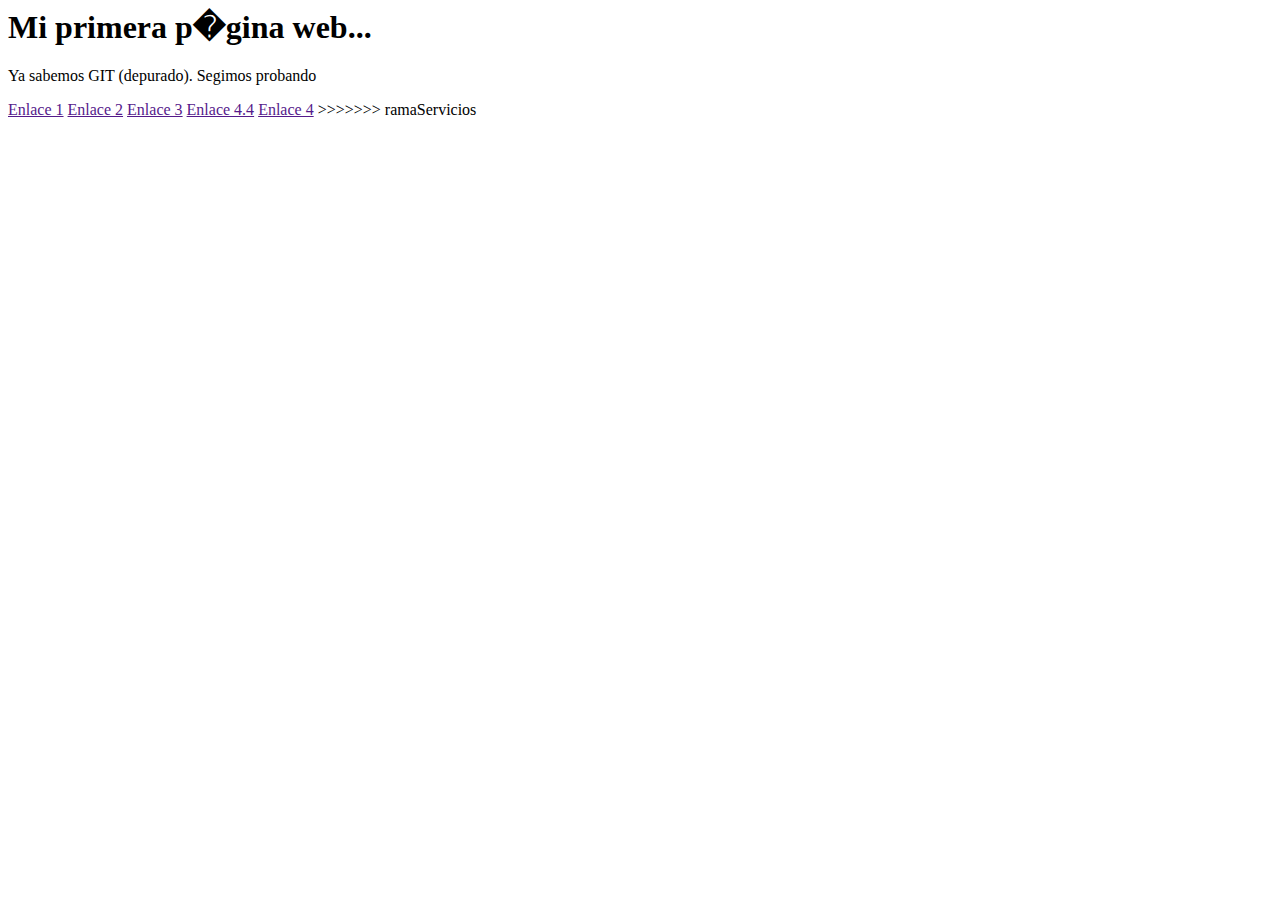
<file: index.html>
<html>	
	<head>
		<title>
		</title>
	</head>
	<body>
		<h1>Mi primera p�gina web...</h1>
		<p class="parrafo">Ya sabemos GIT (depurado). Segimos probando</p>
		<a href="" target="_blank" class="enlace">Enlace 1</a>
		<a href="" target="_blank" class="enlace">Enlace 2</a>
		<a href="" target="_blank" class="enlace">Enlace 3</a>
		<a href="" target="_blank" class="enlace">Enlace 4.4</a>
		<a href="" target="_blank" class="enlace">Enlace 4</a>
>>>>>>> ramaServicios
	</body>
</html>
</file>
